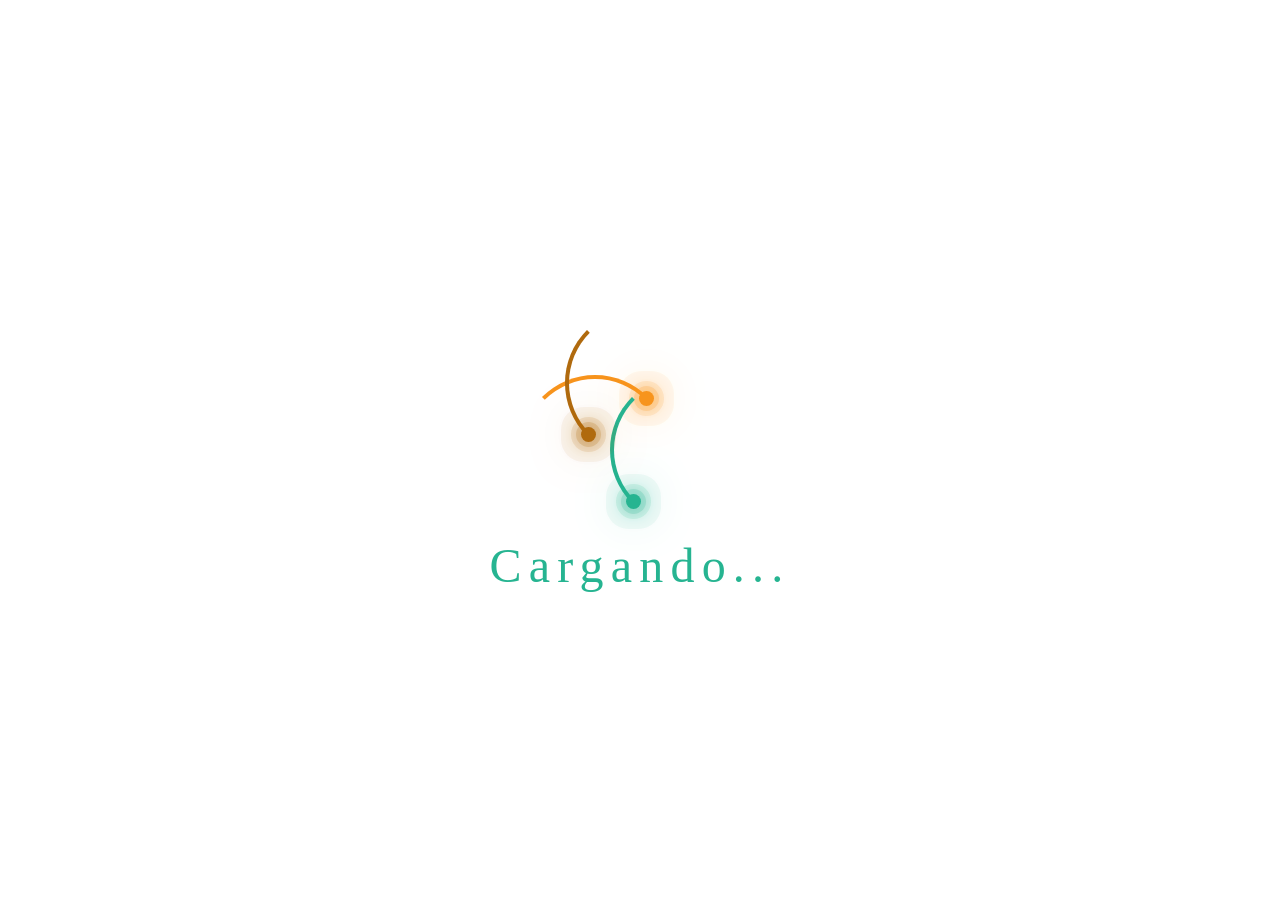
<file: index.html>
<!DOCTYPE html>
<html lang="en">
<head>
    <meta charset="UTF-8">
    <meta name="viewport" content="width=device-width, initial-scale=1.0">
    <script>
        function showPage() {
            setTimeout(function() {
                window.location.href = "loading.html";
            }, 100);
        }
        function showErrorPage() {
            window.location.href = "error404.html";
        }
        showPage();
    </script>
    <title>UTRodeo</title>
    <link rel="icon" href="img/logo.ico" type="image/x-icon">

</head>
<body >
</body>
</html>
</file>
<file: css/loading.css>
* {
    margin: 0;
    padding: 0;
    box-sizing: border-box;
}

body {
    display: flex;
    justify-content: center;
    align-items: center;
    min-height: 100vh;
    background: #ffffff;
}

.loading {
    position: relative;
    width: 100%;
    display: flex;
    justify-content: center;
    align-items: center;
}

.loading .ring {
    position: relative;
    width: 150px;
    height: 150px;
    margin: -30px;
    border-radius: 50%;
    border: 4px solid transparent;
    border-top: 4px solid #f7941d;
    animation: beesLine 4s linear infinite;
}

@keyframes beesLine {
    0%
    {
        transform: rotate(0deg);
    }
    100%
    {
        transform:  rotate(360deg);
    }
}

.loading .ring::before {
    content: "";
    position: absolute;
    top: 12px;
    right: 12px;
    border-radius: 50%;
    width: 15px;
    height: 15px;
    background: #f7941d;
    box-shadow: 0 0 0 5px #f7941d33,
    0 0 0 10px #f7941d22,
    0 0 0 20px #f7941d11,
    0 0 20px #f7941d,
    0 0 50px #f7941d;
}

.loading .ring:nth-child(2) {
    animation: beesLine2 4s linear infinite;
    animation-delay: -1s;
    border-top: 4px solid transparent;
    border-left: 4px solid #26b491;
}

@keyframes beesLine2 {
    0%
    {
        transform: rotate(360deg);
    }
    100%
    {
        transform: rotate(0deg);
    }
}

.loading .ring:nth-child(2)::before {
    content: "";
    position: absolute;
    top: initial;
    bottom: 12px;
    left: 12px;
    border-radius: 50%;
    width: 15px;
    height: 15px;
    background: #26b491;
    box-shadow: 0 0 0 5px #26b49133,
    0 0 0 10px #26b49122,
    0 0 0 20px #26b49111,
    0 0 20px #26b491,
    0 0 50px #26b491;
}

.loading .ring:nth-child(3) {
    animation: beesLine2 4s linear infinite;
    animation-delay: -3s;
    position: absolute;
    top: -66.66px;
    border-top: 4px solid transparent;
    border-left: 4px solid #b06a0e;
}

.loading .ring:nth-child(3)::before {
    content: "";
    position: absolute;
    top: initial;
    bottom: 12px;
    left: 12px;
    border-radius: 50%;
    width: 15px;
    height: 15px;
    background: #b06a0e;
    box-shadow: 0 0 0 5px #b06a0e33,
    0 0 0 10px #b06a0e22,
    0 0 0 20px #b06a0e11,
    0 0 20px #b06a0e,
    0 0 50px #b06a0e;
}

.loading p {
    position: absolute;
    color:#26b491;
    font-size: 3em;
    bottom: -98px;
    letter-spacing: 0.15em;
}
</file>
